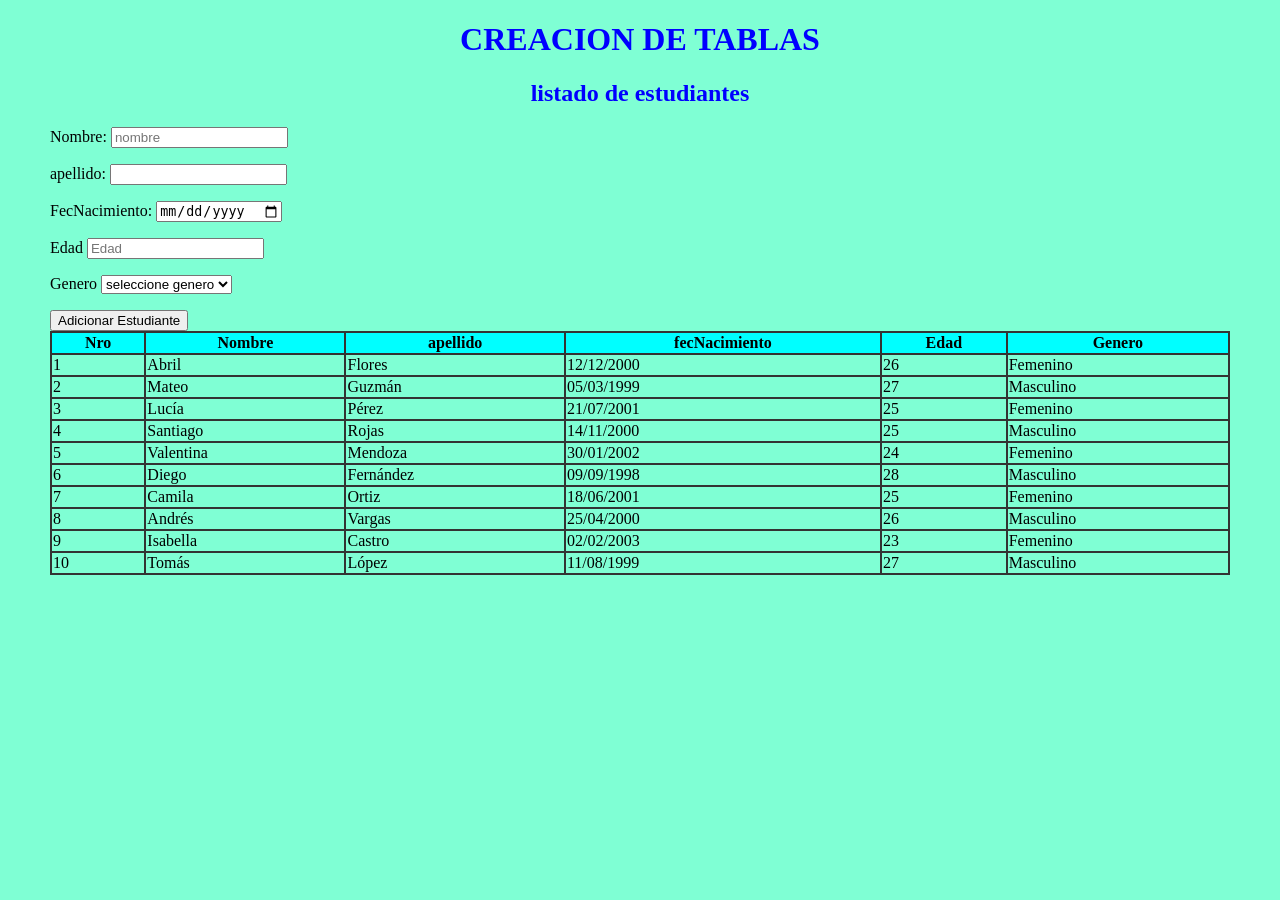
<file: 11.clase15092026/index.html>
<!DOCTYPE html>
<html lang="en">
<head>
    <meta charset="UTF-8">
    <meta name="viewport" content="width=device-width, initial-scale=1.0">
    <title>Document</title>
    <link rel="stylesheet" href="../asset/css/miestilo12.css">
</head>
<body>
    <h1 class="titulo">CREACION DE TABLAS</h1>
   <h2 class="titulo">listado de estudiantes</h2>
    <p>
        Nombre:
    <input type="text" id="Nombre" placeholder="nombre">
    <br>
    </p>
    <p>
        apellido:
    <input type="apellido" id="apellido" >
    <br>
    </p>
    <p>
        FecNacimiento:
    <input type="date" id="fecNacimiento">
    <br>
    </p>
    <p>
        Edad
    <input type="text" id="Edad" placeholder="Edad">
    <br>
    </p>
    <p>
        Genero
        <select id="Genero">
            <option value=" ">seleccione genero</option>
            <option value="masculino">masculino</option>
            <option value="femenino">femenino</option>
        </select>
    <br>
    </p>
    <button onclick="adicionarEstudiante()">Adicionar Estudiante</button>
    <div id="respuesta"></div>
     
    <table>
        <thead>
        <tr>
            <th>Nro</th>
            <th>Nombre</th>
            <th>apellido</th>
            <th>fecNacimiento</th>
            <th>Edad</th>
            <th>Genero</th>
        </tr>
     </thead>
     <tbody id="datos">
<tr>
    <td>1</td>
    <td>Abril</td>
    <td>flores</td>
    <td>12/12/2000</td>
    <td>26</td>
    <td>femenino</td>
</tr>
        </tbody>
    </table>
    <script src="./script/ejemplo1.js"></script>
</body>
</html>
</file>
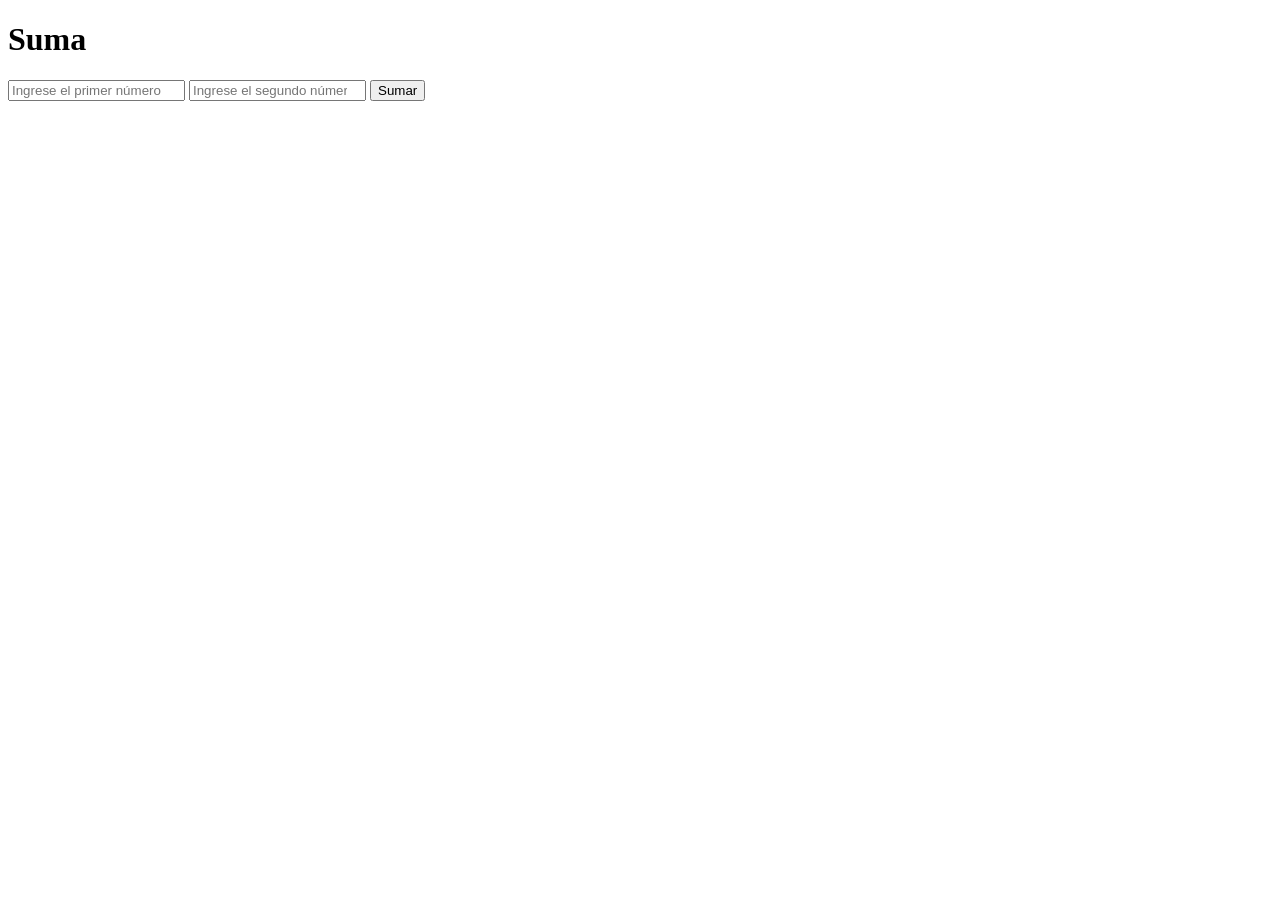
<file: 1clase01092026/index.html>
<!DOCTYPE html>
<html lang="en">
<head>
    <meta charset="UTF-8">
    <meta name="viewport" content="width=device-width, initial-scale=1.0">
    <title>Document</title>
</head>
<body>
    <h1>Suma</h1>
    <input type="number" name="num1" id="num1" placeholder="Ingrese el primer número">
    <input type="number" name="num2" id="num2" placeholder="Ingrese el segundo número">
    <button type="button" onclick="sumar()">Sumar</button>
    <p id="resultado"></p>
    <p id="resultado2"></p>
    <script src="elemplo1.js"></script>
</body>
</html>
</file>
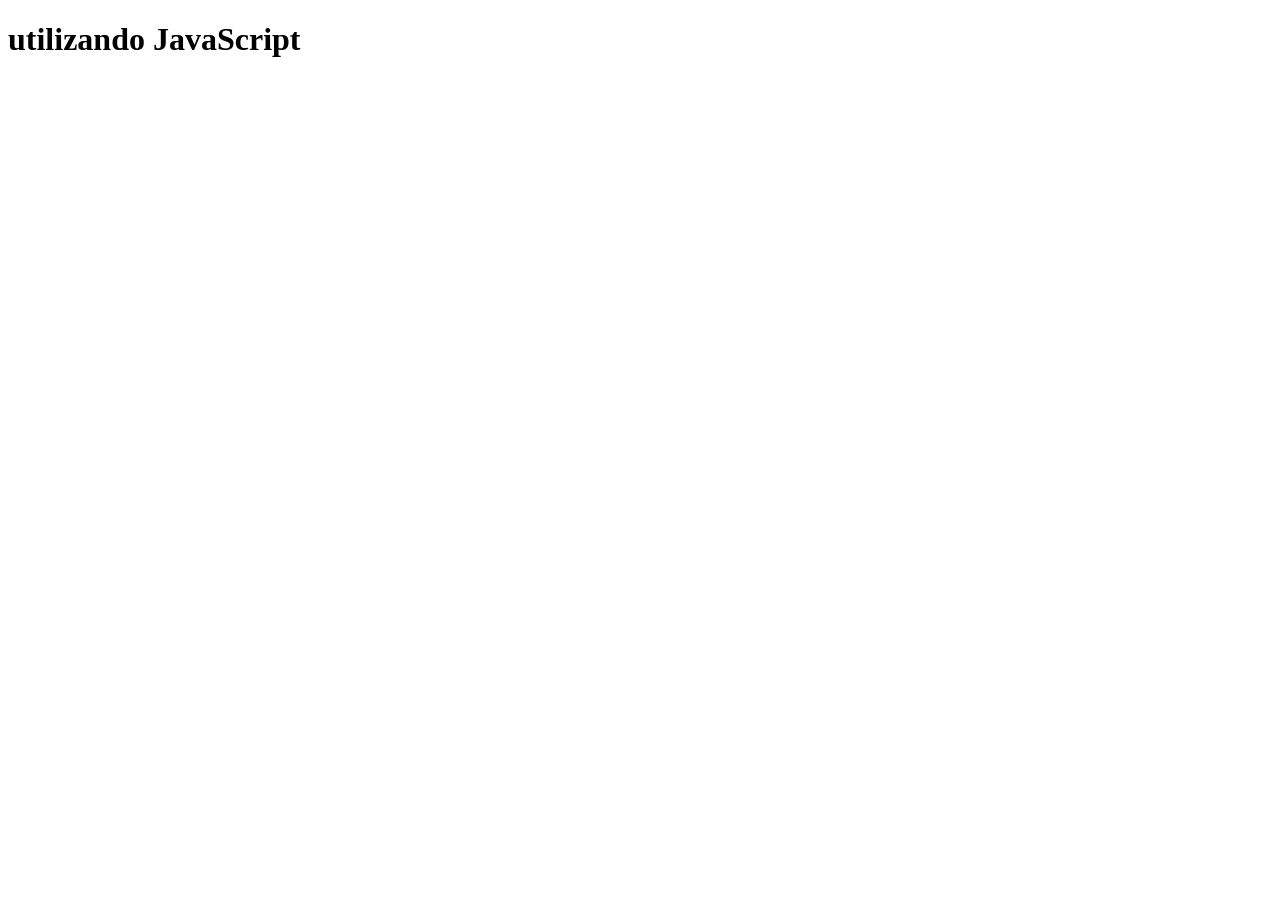
<file: clase03092026/index.html>
<!DOCTYPE html>
<html lang="en">
<head>
    <meta charset="UTF-8">
    <meta name="viewport" content="width=device-width, initial-scale=1.0">
    <title>Document</title>
</head>
<body>
    <h1>utilizando JavaScript</h1>
    <script src="ejemplo3.js"></script>
</body>
</html>
</file>
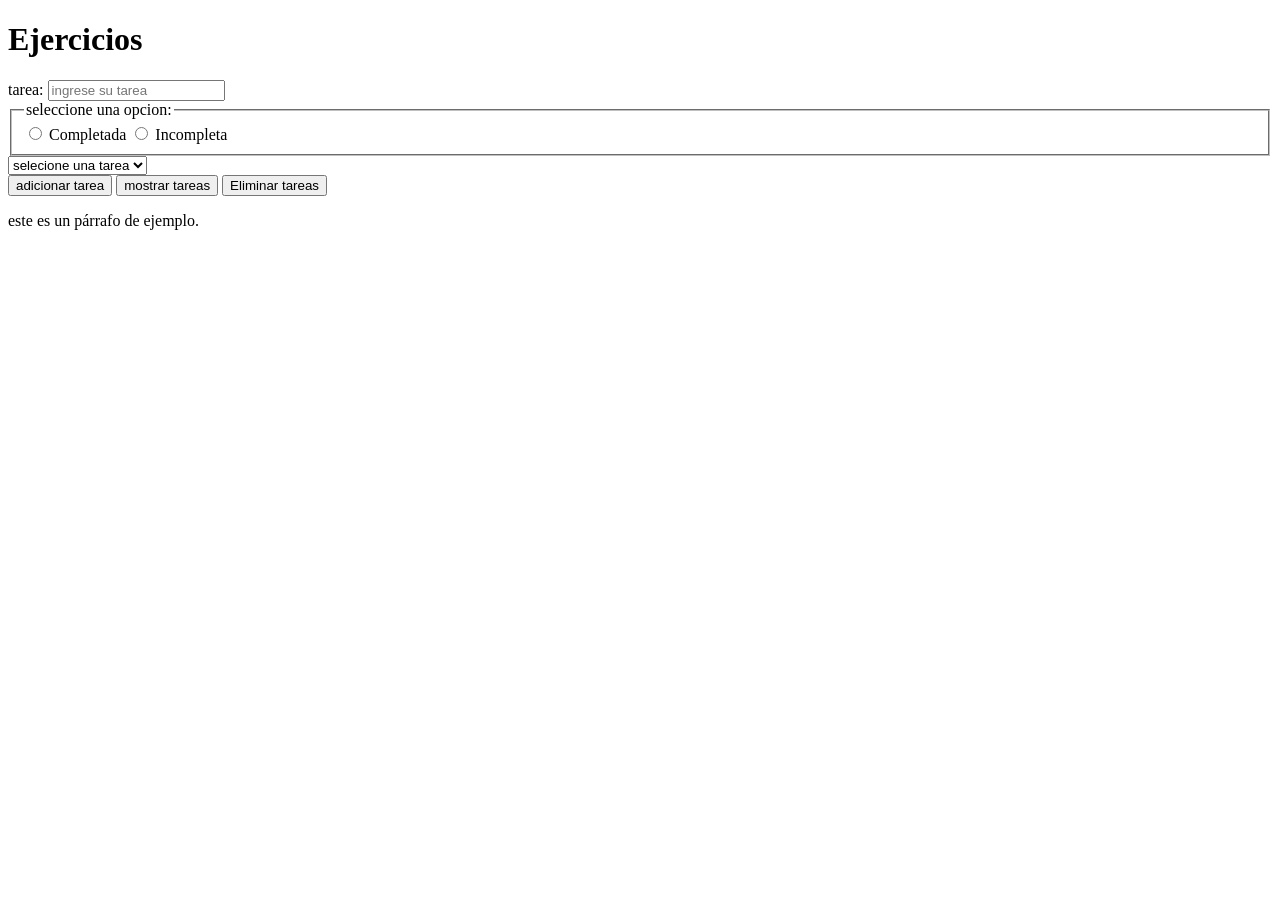
<file: clase08092026/index.html>
<!DOCTYPE html>
<html lang="en">
<head>
    <meta charset="UTF-8">
    <meta name="viewport" content="width=device-width, initial-scale=1.0">
    <title>Document</title>
</head>
<body>
    <h1>Ejercicios</h1>
    tarea:
     <input type="text" id="tarea" placeholder="ingrese su tarea">
    <fieldset>
    <legend>seleccione una opcion:</legend>
        <input type="radio" name="trabajo" value="1"> Completada
        <input type="radio" name="trabajo" value="2"> Incompleta
    </fieldset>
    <select name="tarea" id="tareaSelect">
        <option value="">selecione una tarea</option>
        <option value="Completado">completada</option>
        <option value="incomleto">incompleta</option>
    </select>
    <br>
    <button onclick=" agregarTarea()">adicionar tarea</button> 
    <button onclick="mostrarTareas()">mostrar tareas</button>
    <button onclick="eliminarTarea()">Eliminar tareas</button>
    <p>este es un párrafo de ejemplo.</p>
<p id="respuesta"></p>

    <script src="./script/ejemplo1.js"></script>
</body>
</html>
</file>
<file: asset/css/miestilo12.css>
body{
    background-color: aquamarine;
    margin-left: 50px;
    margin-right: 50px;
}
.titulo{
    text-align: center;
    color: blue;
}
.titulo1{
    text-align: center;
    color: blue;
}
table{
    width: 100%;
    border-collapse: collapse;
}
th{
    background-color: aqua;
    border: 2px solid #333;
}
tr,td{
    border: 2px solid #333;
}
</file>
